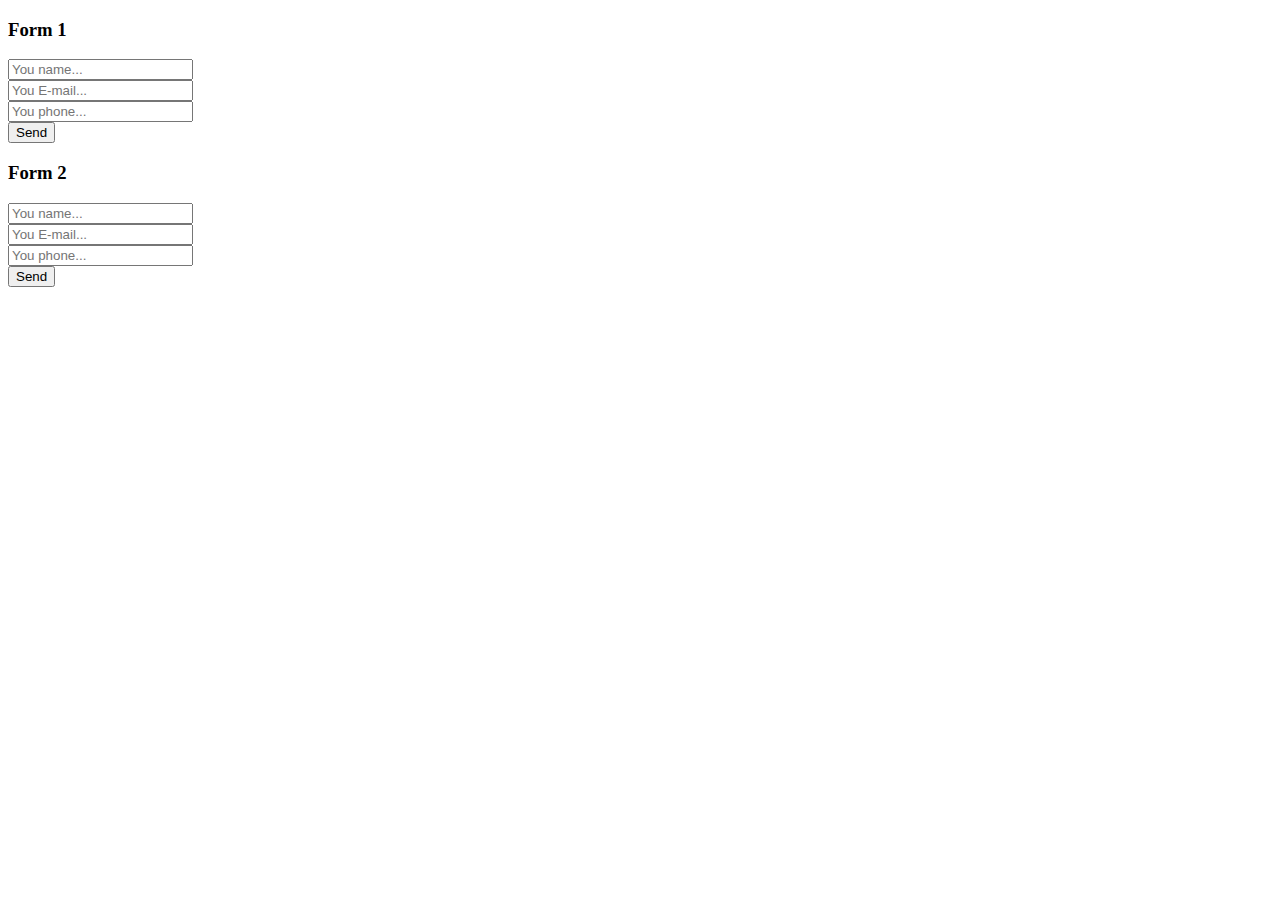
<file: static/portfolio/source-files/uniMail-master/script/index.html>
<!DOCTYPE html>
<html lang="en">
<head>
	<meta charset="UTF-8">
	<title>uniMail</title>
	<script src="script.js" defer></script>
</head>
<body>

	<form class="uniForm">

		<h3>Form 1</h3>

		<!-- Hidden Required Fields -->
		<input type="hidden" name="project_name" value="Site Name">
		<input type="hidden" name="admin_email" value="admin@gmail.com">
		<input type="hidden" name="form_subject" value="Form Subject 1">
		<!-- END Hidden Required Fields -->

		<input type="text" name="Name" placeholder="You name..." required><br>
		<input type="text" name="E-mail" placeholder="You E-mail..." required><br>
		<input type="text" name="Phone" placeholder="You phone..."><br>

		<button>Send</button>

	</form>

	<form class="uniForm">

		<h3>Form 2</h3>

		<!-- Hidden Required Fields -->
		<input type="hidden" name="project_name" value="Site Name">
		<input type="hidden" name="admin_email" value="admin@gmail.com">
		<input type="hidden" name="form_subject" value="Form Subject 2">
		<!-- END Hidden Required Fields -->

		<input type="text" name="Name" placeholder="You name..." required><br>
		<input type="text" name="E-mail" placeholder="You E-mail..." required><br>
		<input type="text" name="Phone" placeholder="You phone..."><br>

		<button>Send</button>

	</form>

</body>
</html>
</file>
